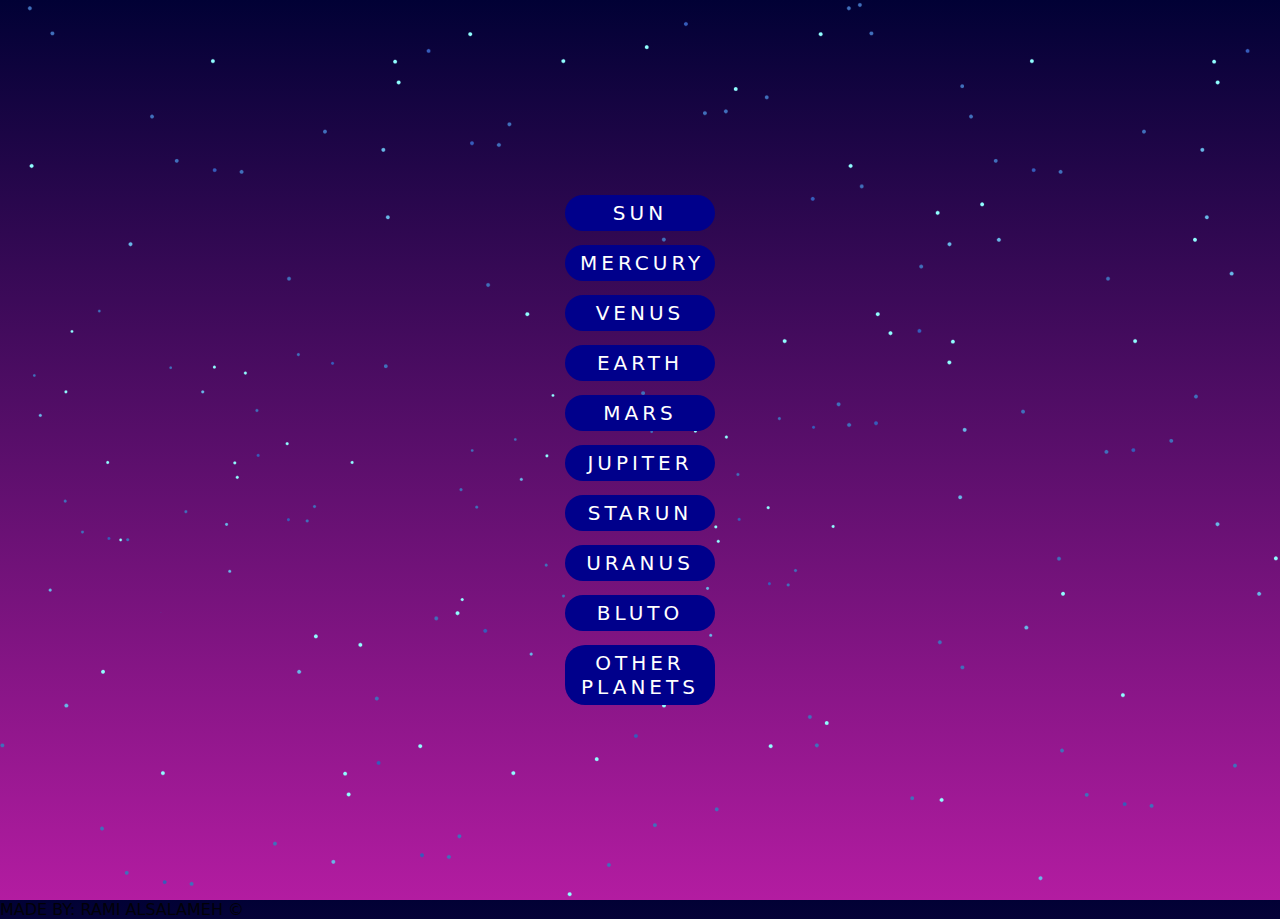
<file: index.html>
<!DOCTYPE html>
<html lang="en">
<head>
    <meta charset="UTF-8">
    <meta name="viewport" content="width=device-width, initial-scale=1.0">
    <link rel="stylesheet" href="style.css">
    
    <title>Document</title>
</head>
<body>
    <section>
        <ul>
            <li data-text="sun">
                <a href="https://ar.wikipedia.org/wiki/%D8%A7%D9%84%D8%B4%D9%85%D8%B3">sun</a>
            </li>
            <li data-text="mercury">
                <a href="https://ar.wikipedia.org/wiki/%D8%B9%D8%B7%D8%A7%D8%B1%D8%AF">mercury</a>
            </li>
            <li data-text="venus">
                <a href="https://ar.wikipedia.org/wiki/%D8%A7%D9%84%D8%B2%D9%87%D8%B1%D8%A9">venus</a>
            </li>
            <li data-text="earth">
                <a href="https://ar.wikipedia.org/wiki/%D8%A7%D9%84%D8%A3%D8%B1%D8%B6">earth</a>
            </li>
             <li data-text="mars">
                <a href="https://ar.wikipedia.org/wiki/%D8%A7%D9%84%D9%85%D8%B1%D9%8A%D8%AE">mars</a>
            </li>
            <li data-text="jupiter">
                <a href="https://ar.wikipedia.org/wiki/%D8%B2%D8%AD%D9%84">jupiter</a>
            </li>
            <li data-text="starun">
                <a href="https://ar.wikipedia.org/wiki/%D9%86%D8%AC%D9%85">starun</a>
            </li>
            <li data-text="uranus">
                <a href="https://ar.wikipedia.org/wiki/%D8%A3%D9%88%D8%B1%D8%A7%D9%86%D9%88%D8%B3">uranus</a>
            </li>
            <li data-text="bluto">
                <a href="https://ar.wikipedia.org/wiki/%D8%A8%D9%84%D9%88%D8%AA%D9%88">bluto</a>
            </li>
                <li data-text="other planets">
                    <a href="indek.html">other planets</a>
                    <link rel="stylesheet" href="mystyle.css">
                  </li> 
                
            </li>
        </ul>
        
    </section>
    
    
    <p>MADE BY: RAMI ALSALAMEH ©</p>
</body>
</html>
</file>
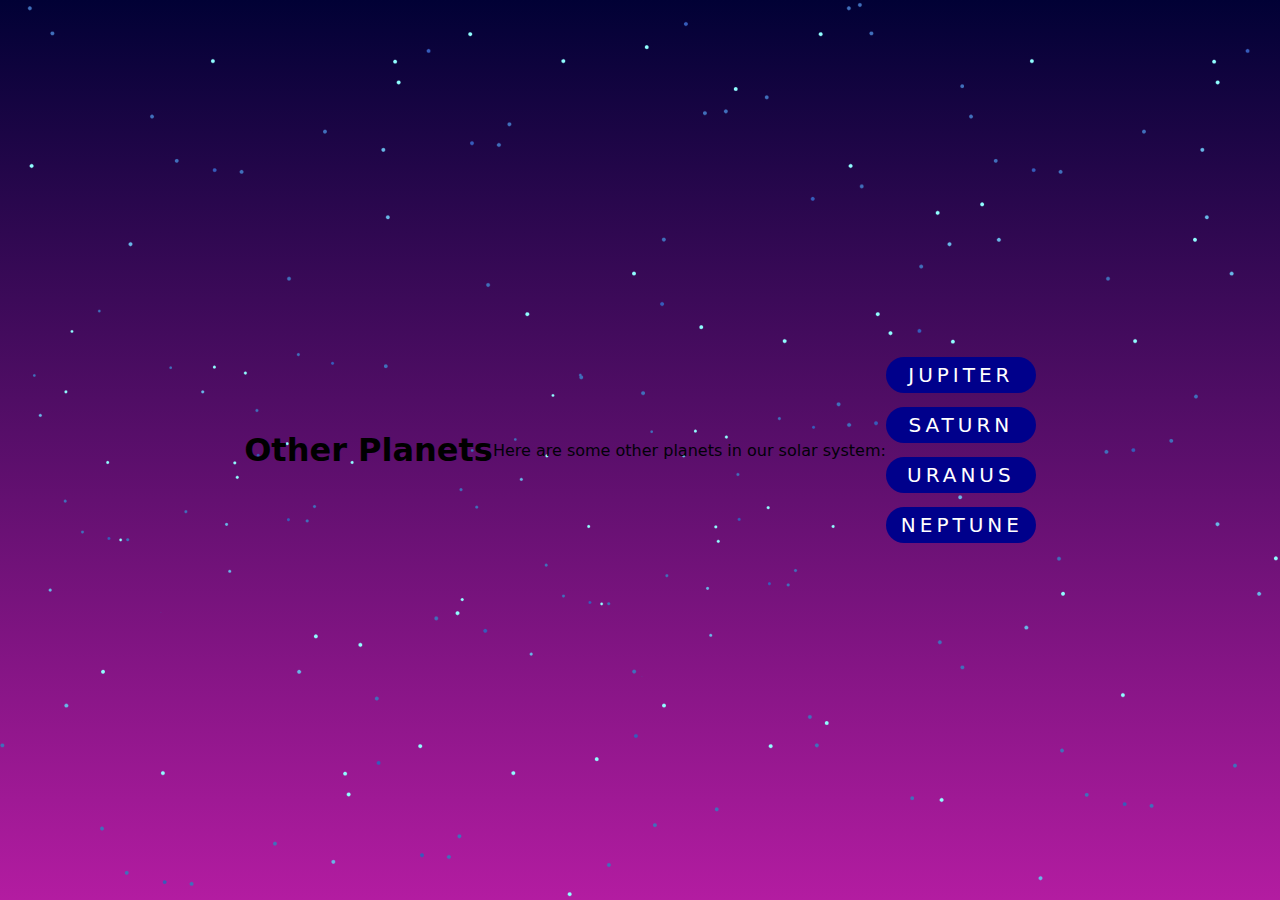
<file: indek.html>
<!DOCTYPE html>
<html lang="en">
<head>
    <meta charset="UTF-8">
    <meta name="viewport" content="width=device-width, initial-scale=1.0">
    <link rel="stylesheet" href="mystyle.css">
    <title>Other Planets</title>
</head>
<body>
    <section>
        <h1>Other Planets</h1>
        <p>Here are some other planets in our solar system:</p>
        <ul>
            <li data-text="jupiter">
                <a href="https://en.wikipedia.org/wiki/Jupiter">Jupiter</a>
            </li>
            <li data-text="saturn">
                <a href="https://en.wikipedia.org/wiki/Saturn">Saturn</a>
            </li>
            <li data-text="uranus">
                <a href="https://en.wikipedia.org/wiki/Uranus">Uranus</a>
            </li>
            <li data-text="neptune">
                <a href="https://en.wikipedia.org/wiki/Neptune">Neptune</a>
            </li>
        </ul>
    </section> 
</body>
</html>
</file>
<file: style.css>
*{
    margin: 0;
    padding: 0;
}
body{
    background: linear-gradient(rgb(1, 1, 53),rgb(179, 28, 161));
    height: 100vh;
    font-family: system-ui;
}
section{
    background-image: url('hire.png');
    height: 100vh;
    display: flex;
    justify-content: center;
    align-items: center;    
}

ul{
    text-align: center;
}
ul:hover li a{
opacity: 0;
}
ul li{
    list-style: none;
    margin: 14px 0;
}
ul li a{
    color: #fff;
    text-decoration: none;
    font-size: 20px;
    font-weight: 500;
    letter-spacing: 4px;
    background: darkblue;
    padding: 6px 15px;
    border-radius: 20px;
    display: inline-block;
    text-transform: uppercase;
    width: 120px;
    transition: 0.7s;
    position: relative;
    z-index: 10;
}
ul li a:hover{
 transform: scale(1.8);
 background: darkmagenta;
 opacity: 1;
}
ul li::after{
    content:attr(data-text);
    position: absolute;
    color: white;
    left: 50%;
    top: 50%;
    transform: translate(-50%,-50%);
    font-size: 90px;
    font-weight: 900;
    text-transform: uppercase;
    opacity: 0;
    letter-spacing: 60px;
    pointer-events: none;
    transition: 0.6 s;
    

}
 ul li:hover:after{
    opacity: 0.5 ;
    letter-spacing: 5px;
 }
 ul li::before{
    content:'' ;
    width: 80px;
    height: 80px;
    background: white;
    position: absolute;

    left: 50%;
    top: 50%;
    transform: translate(-50%,80%);
    border-radius: 50%;
box-shadow: 0 0  80px orangered; opacity: 0;
transition: 0.5s;


}
ul li:hover::before{
    opacity: 0.6;
    width: 80px;
}
p{
    color: aqua;
}
</file>
<file: mystyle.css>
*{
    margin: 0;
    padding: 0;
}
body{
    background: linear-gradient(rgb(1, 1, 53),rgb(179, 28, 161));
    height: 100vh;
    font-family: system-ui;
}
section{
    background-image: url('hire.png');
    height: 100vh;
    display: flex;
    justify-content: center;
    align-items: center;    
}

ul{
    text-align: center;
}
ul:hover li a{
opacity: 0;
}
ul li{
    list-style: none;
    margin: 14px 0;
}
ul li a{
    color: #fff;
    text-decoration: none;
    font-size: 20px;
    font-weight: 500;
    letter-spacing: 4px;
    background: darkblue;
    padding: 6px 15px;
    border-radius: 20px;
    display: inline-block;
    text-transform: uppercase;
    width: 120px;
    transition: 0.7s;
    position: relative;
    z-index: 10;
}
ul li a:hover{
 transform: scale(1.8);
 background: darkmagenta;
 opacity: 1;
}
ul li::after{
    content:attr(data-text);
    position: absolute;
    color: white;
    left: 50%;
    top: 50%;
    transform: translate(-50%,-50%);
    font-size: 90px;
    font-weight: 900;
    text-transform: uppercase;
    opacity: 0;
    letter-spacing: 60px;
    pointer-events: none;
    transition: 0.6 s;
    

}
 ul li:hover:after{
    opacity: 0.5 ;
    letter-spacing: 5px;
 }
 ul li::before{
    content:'' ;
    width: 80px;
    height: 80px;
    background: white;
    position: absolute;

    left: 50%;
    top: 50%;
    transform: translate(-50%,80%);
    border-radius: 50%;
box-shadow: 0 0  80px orangered; opacity: 0;
transition: 0.5s;


}
ul li:hover::before{
    opacity: 0.6;
    width: 80px;
}
p{
    color: rgb(2, 1, 8);
}
</file>
